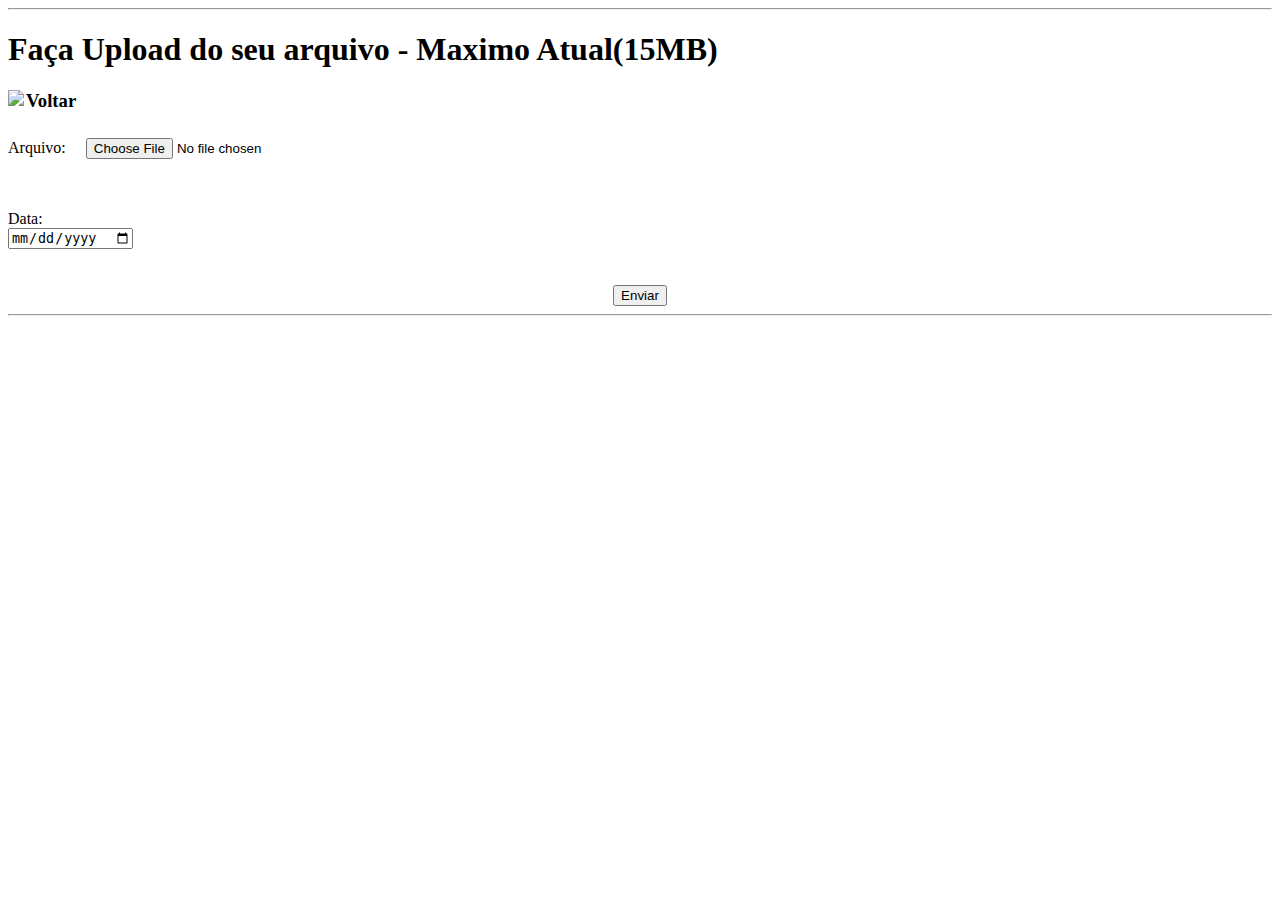
<file: src/main/resources/templates/event/upload.html>
<!DOCTYPE html>
<html lang="en"
      xmlns:th="http://thymeleaf.org"
      xmlns:layout="http://www.ultraq.net.nz/thymeleaf/layout">
<head>
    <meta charset="UTF-8">
    <title>Arquivar Documentos</title>
    <link href='https://fonts.googleapis.com/css?family=Raleway:900,300' rel='stylesheet' type='text/css'/>
    <link rel="stylesheet" type="text/css" th:href="@{/css/CssSite.css}"/>
</head>
<body>
<div class="containerForm">
    <hr/>
    <h1>Faça Upload do seu arquivo - Maximo Atual(15MB)</h1>
    <h3 class="button" id="button" th:each="event : ${events}"><a th:href="${(#mvc.url('EC#detailsEvent').arg(0, event.actId)).build()}"><img th:src="@{/css/backicon.png}" alt="add" width=18px height=18px style="float:left"/><div id="ladinho2">Voltar</div></a></h3>
    <form method="POST" enctype="multipart/form-data">
        <div class="row">
            <div class="input-field-col-s6" style="height:79px;">
                Arquivo:<input type="file" name="file" style="padding:7px 20px"> <br/><br/>
            </div>
            <div class="input-field-col-s4">
                Data:<br><input type="date" value="" name="date"/>
            </div>
        </div><br>
        <br><center><button type="submit" class="button">Enviar</button></center>
    </form>
    <hr/>
    <div th:if="${message}">
        <h2 th:text="${message}"/>
    </div>

</div>
</body>
</html>
</file>
